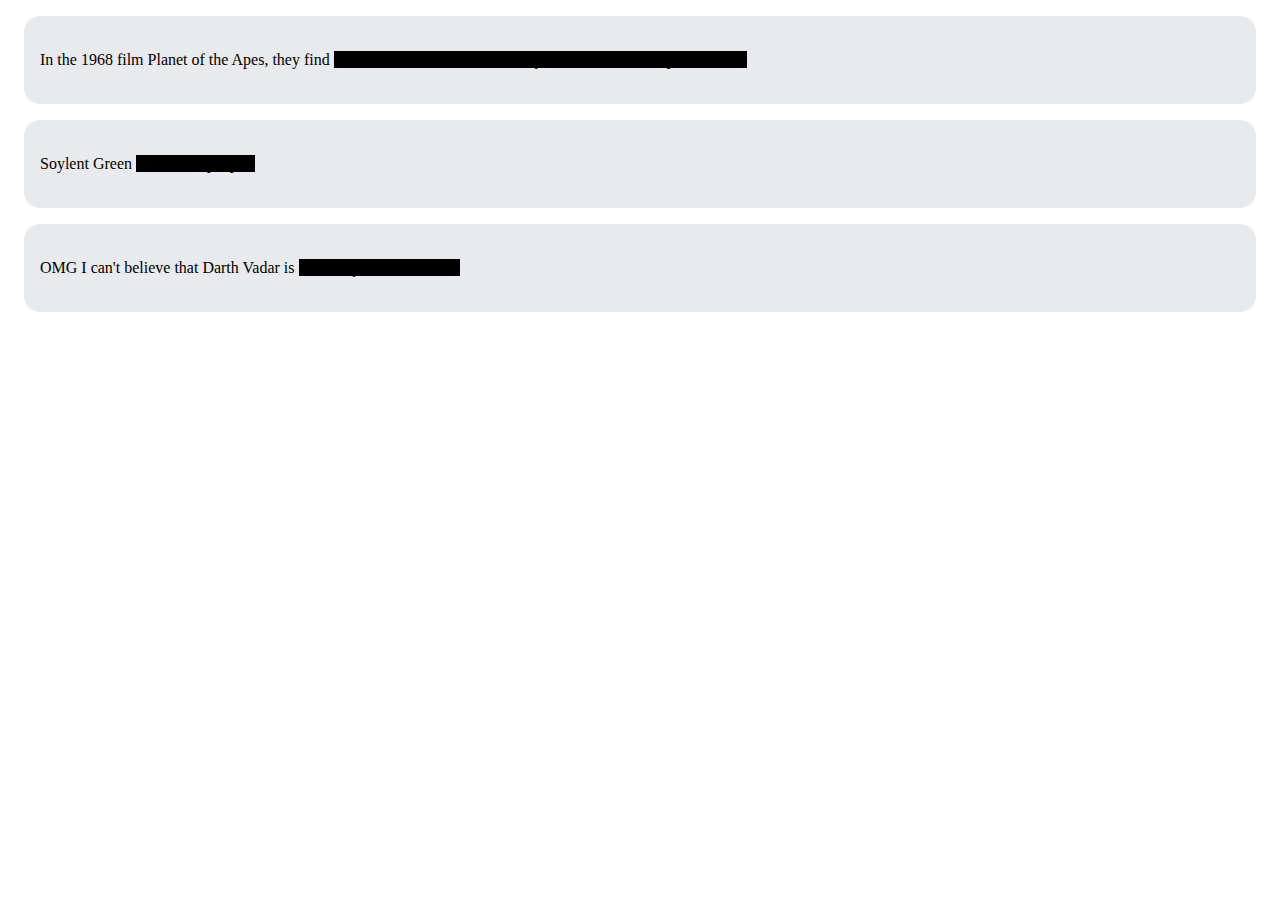
<file: 01-spoiler-revealer/index.html>
<!doctype html>
<html>
    <head>
        <title></title>
        <link rel="stylesheet" href="index.css">
    </head>
    <body>
        <div class="post">
            <p>In the 1968 film Planet of the Apes, they find  
                <span class="spoiler">the ruins 
                    of the Statue of Liberty. The Plant of the
                    Apes is Earth!</span>
            </p>
        </div>
        <div class="post">
            <p>Soylent Green  
                <span class="spoiler">is made of people!</span>
            </p>
        </div>
        <div class="post">
            <p>OMG I can't believe that Darth Vadar is 
                <span class="spoiler">Luke Skywalker's father!</span>
            </p>
        </div>
    </body>
</html>
</file>
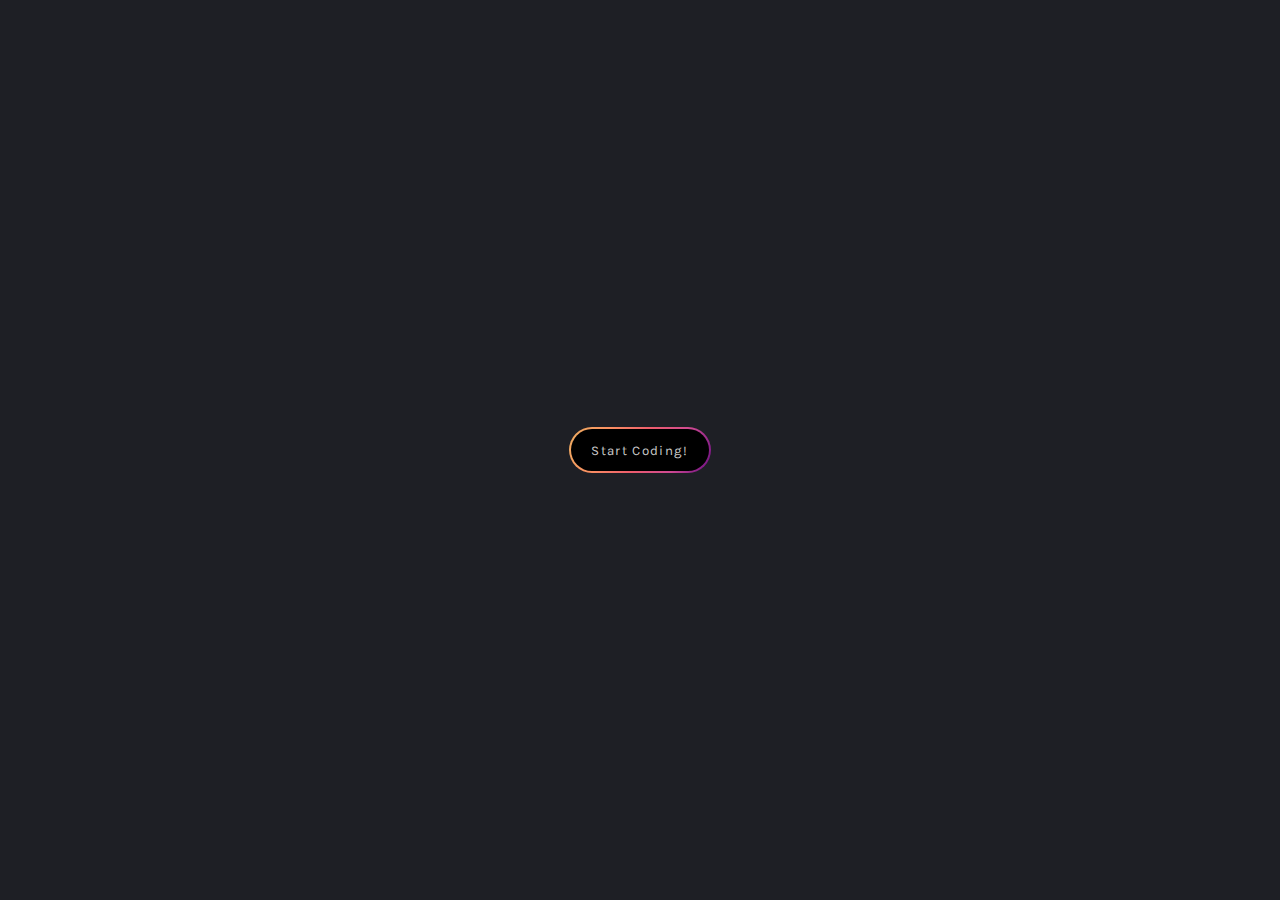
<file: 02-colourful-button/index.html>
<!doctype html>
<html>
    <head>
        <title></title>
        <link rel="stylesheet" href="index.css">
        <link rel="preconnect" href="https://fonts.googleapis.com">
        <link rel="preconnect" href="https://fonts.gstatic.com" crossorigin>
        <link href="https://fonts.googleapis.com/css2?family=Karla:ital,wght@0,400;0,800;1,200&display=swap" rel="stylesheet">
        <link rel="stylesheet" href="index.css">
    </head>
    <body>
        <div class="container">
            <div class="button-border">
                <button type="button" class="button">
                    Start Coding!
                </button>
            </div>
        </div>
    </body>
</html>
</file>
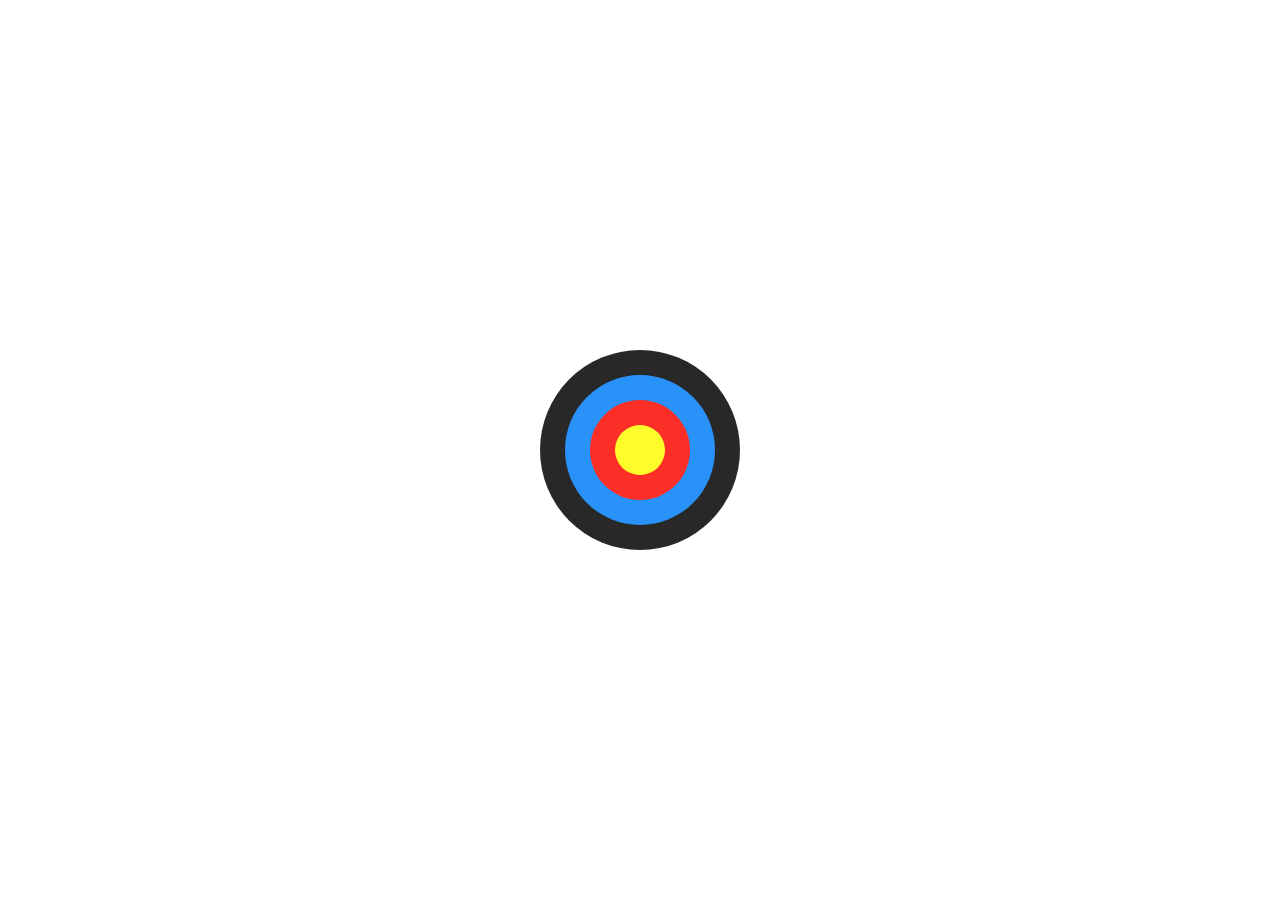
<file: 05-archery-target/index.html>
<!doctype html>
<html>
    <head>
        <title></title>
        <link rel="stylesheet" href="index.css">
    </head>
    <body>
        <div class="rings">
            <div class="ring ring-1">
                <div class="ring ring-2">
                    <div class="ring ring-3">
                        <div class="ring bullseye"></div>
                    </div>
                </div>
            </div>
        </div>
    </body>
</html>
</file>
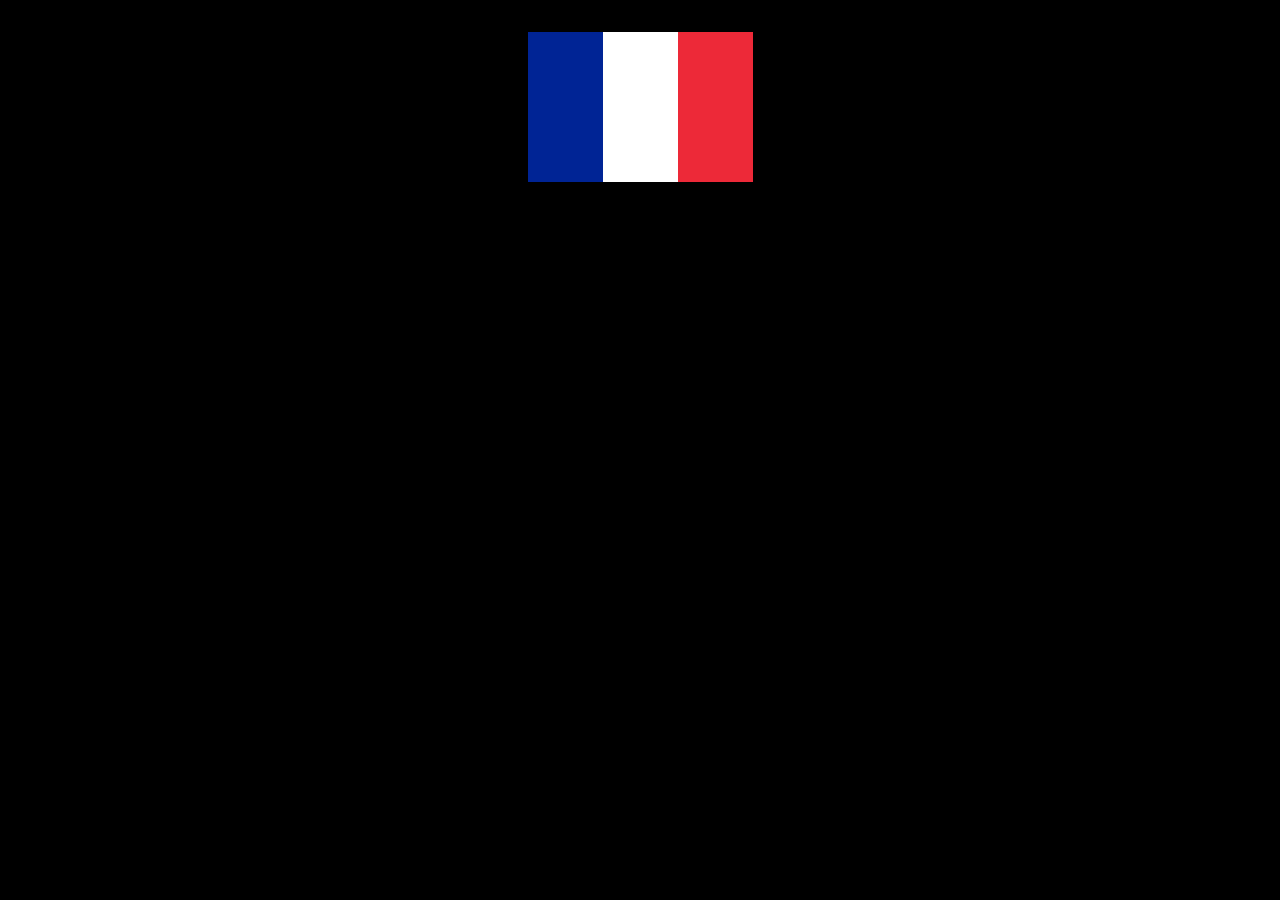
<file: 07-flag-of-france/index.html>
<!doctype html>
<html>
    <head>
        <title></title>
        <link rel="stylesheet" href="index.css">
    </head>
    <body>
        <div class="flag-france">
            <div class="blue stripe"></div>
            <div class="white stripe"></div>
            <div class="red stripe"></div>
        </div>
    </body>
</html>
</file>
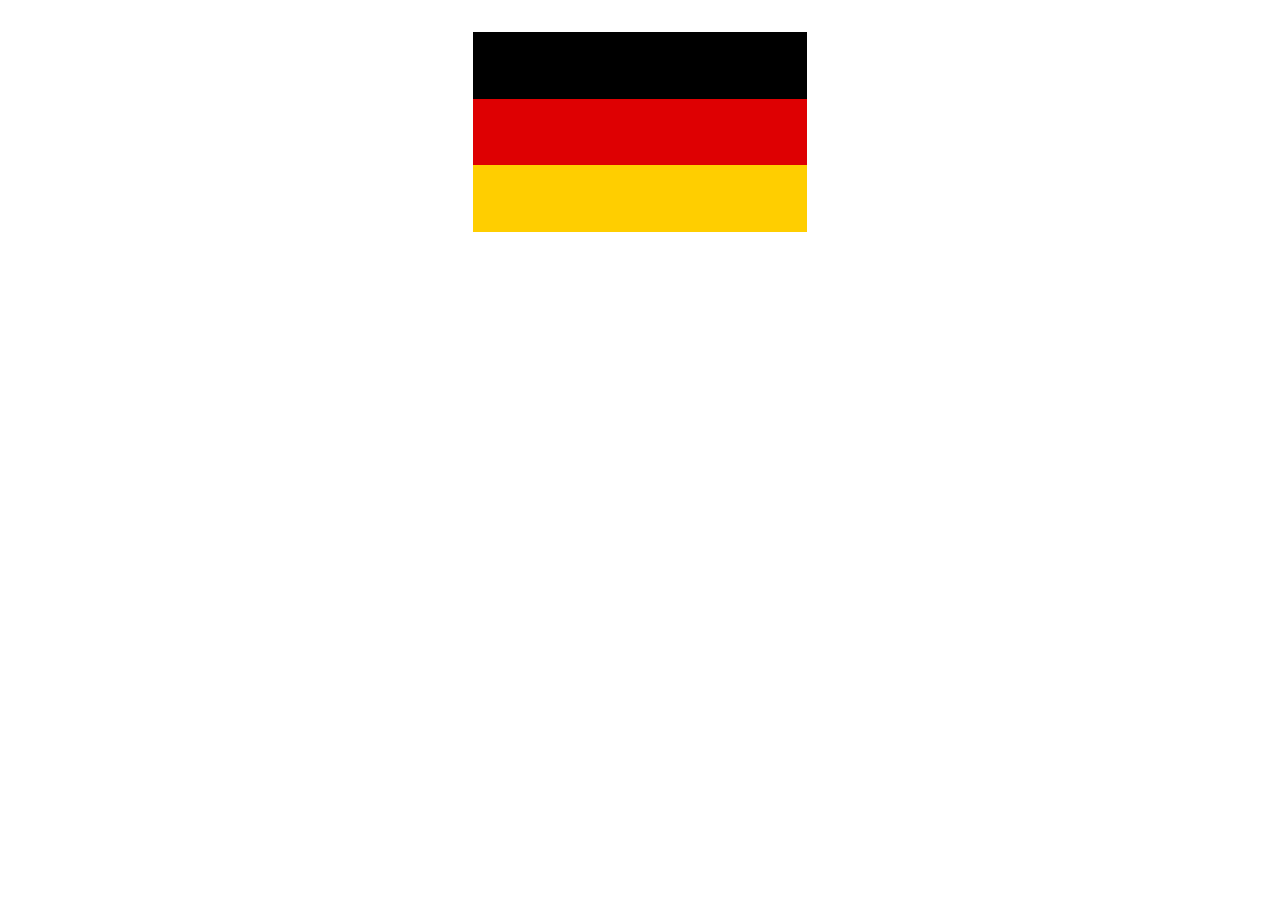
<file: 08-flag-of-germany/index.html>
<!doctype html>
<html>
    <head>
        <title></title>
        <link rel="stylesheet" href="index.css">
    </head>
    <body>
        <div class="flag-germany">
            <div class="black stripe"></div>
            <div class="red stripe"></div>
            <div class="yellow stripe"></div>
        </div>
    </body>
</html>
</file>
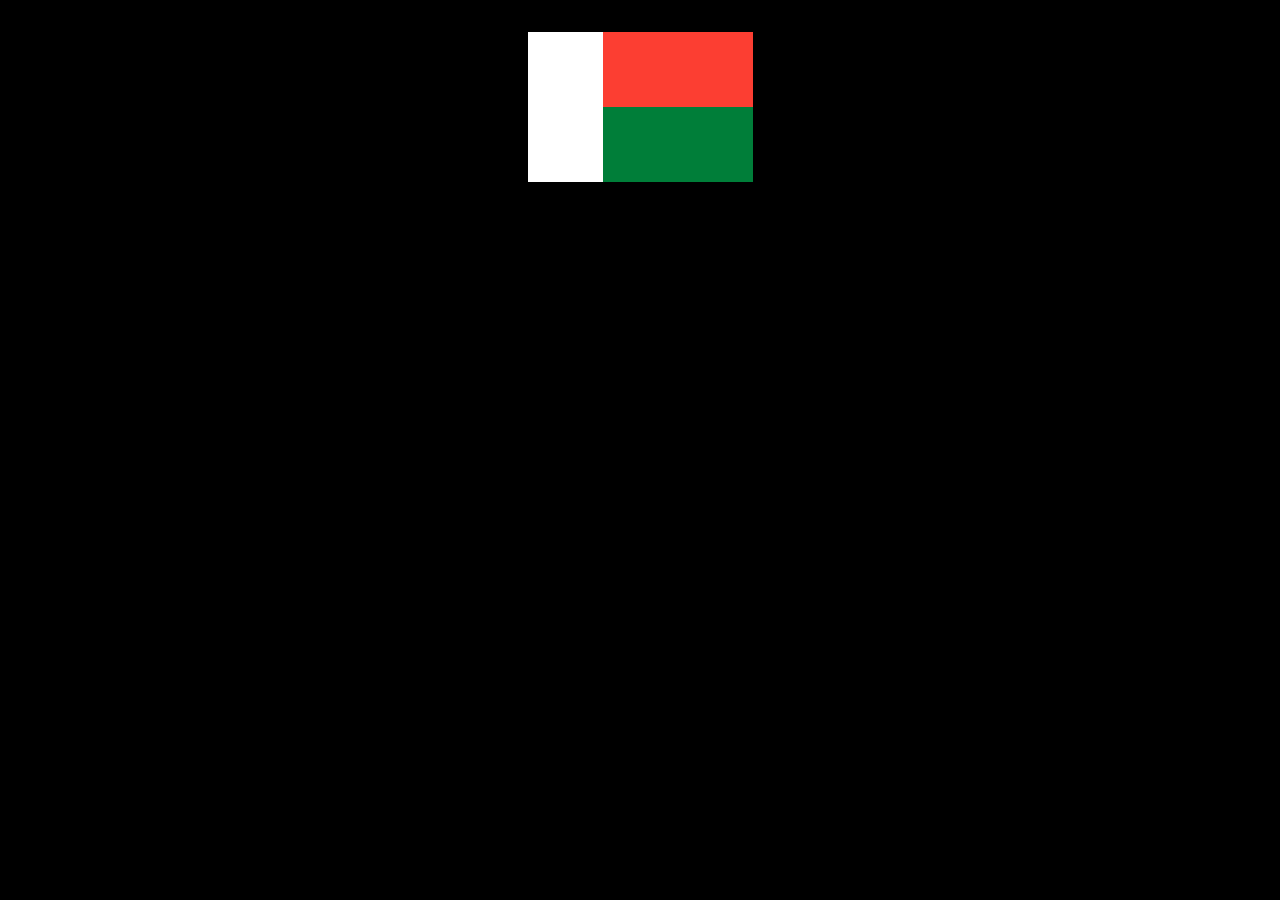
<file: 09-flag-of-madagascar/index.html>
<!doctype html>
<html>
    <head>
        <title></title>
        <link rel="stylesheet" href="index.css">
    </head>
    <body>
        <div class="flag-madagascar">
            <div class="white stripe"></div>
            <div>
                <div class="red stripe"></div>
                <div class="green stripe"></div>
            </div>
        </div>
    </body>
</html>
</file>
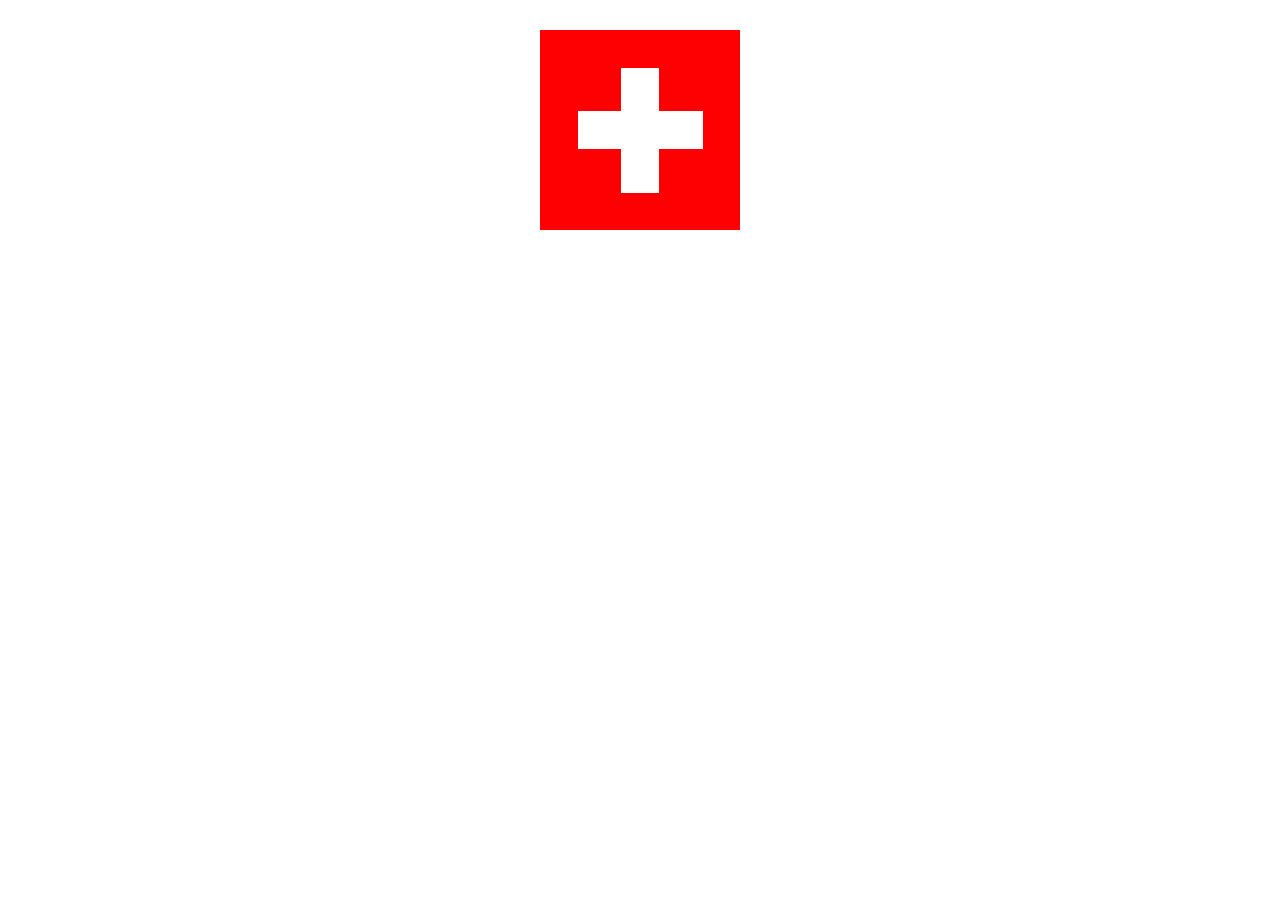
<file: 10-flag-of-switzerland/index.html>
<!doctype html>
<html>
    <head>
        <title></title>
        <link rel="stylesheet" href="index.css">
    </head>
    <body>
        <div class="flag flag-swiss">
            <div class="cross cross1"></div>
            <div class="cross cross2"></div>
        </div>
    </body>
</html>
</file>
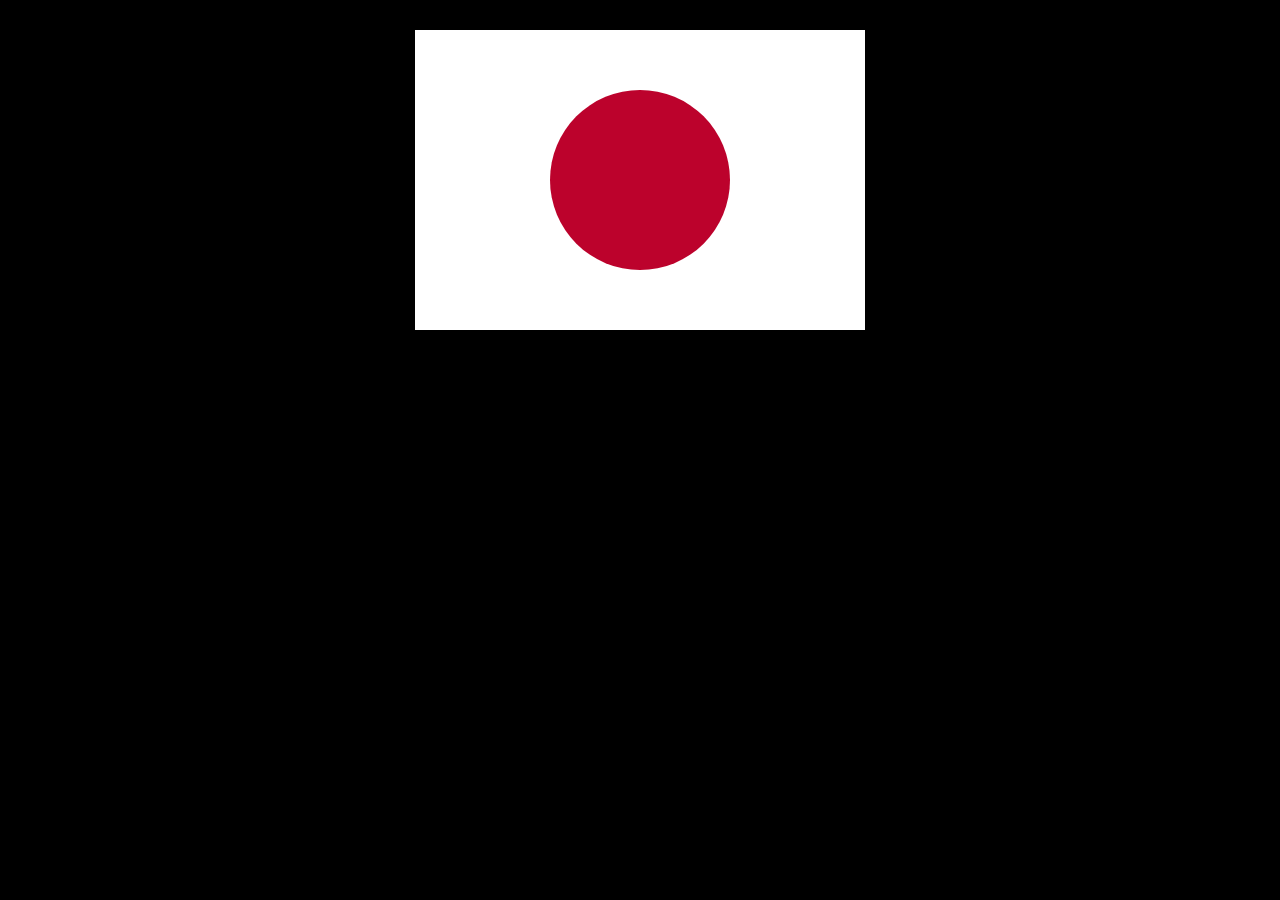
<file: 11-flag-of-japan/index.html>
<!doctype html>
<html>
    <head>
        <title></title>
        <link rel="stylesheet" href="index.css">
    </head>
    <body>
        <div class="flag flag-japan">
            <div class="circle"></div>
        </div>
    </body>
</html>
</file>
<file: 01-spoiler-revealer/index.css>
:root {
  --spoiler-color: #000;
}

p {
  line-height: 1.5em;
  
}

.post{
  background-color: #e8eaed;
  padding: 1em;
  margin: 1em;
  border-radius: 1em;
}

.spoiler {
  background: var(--spoiler-color);
  color: var(--spoiler-color);
  transition: all .5s ease-in;
}

.spoiler:hover {
  background: initial;
  color: initial;
}
</file>
<file: 02-colourful-button/index.css>
html, body {
    margin: 0;
    padding: 0;
    background-color: var(--body-bg);
    font-family: var(--font-family);
}

:root {
    --font-family: 'Karla', sans-serif;
    --body-bg: #1E1F25;
    --btn-bg: #000;
    --btn-color: #cbcbcb;
    --btn-color-hover: #fff;
    --grad-color1: #eeaf61;
    --grad-color2: #fb9062;
    --grad-color3: #ee5d6c;
    --grad-color4: #ce4993;
    --grad-color5: #6a0d83;
}

.container{
    display: flex;
    justify-content: center;
    align-items: center;
    height: 100vh;
}

.button-border{
    background: linear-gradient(115deg, #eeaf61, #fb9062, #ee5d6c, #ce4993, #6a0d83);
    padding: 2px;
    border-radius: 30px;
}

.button{
    border: none;
    background: var(--btn-bg);
    color: var(--btn-color);
    padding: 1em 1.5em;
    font-family: inherit;
    letter-spacing: .1em;
    border-radius: 30px;
    
}

.button-border:hover{
    background: linear-gradient(230deg, #eeaf61, #fb9062, #ee5d6c, #ce4993, #6a0d83);
}

.button-border:hover .button{
    color: var(--btn-color-hover);
    padding: 1.1em 1.6em;
}
</file>
<file: 05-archery-target/index.css>
:root {
    --black: #282828; 
    --blue: #2892f9; 
    --red: #fb2f27;
    --yellow: #fdfe29;
}

html, body {
    margin: 0;
    padding: 0;
} 

.rings, .ring{
    display: flex;
    justify-content: center;
    align-items: center;
    height: 100vh;
}

.ring{
    border-radius: 50%;
    
}

.ring-1{
    height: 200px;
    width: 200px;
    background: var(--black);


}

.ring-2{
    height: 150px;
    width: 150px;
    background-color: var(--blue);
}

.ring-3{
    height: 100px;
    width: 100px;
    background-color: var(--red);
}

.bullseye{
    height: 50px;
    width: 50px;
    background-color: var(--yellow);
}
</file>
<file: 07-flag-of-france/index.css>
html, body {
    margin: 0;
    padding: 0;
    background: black;
}

:root {
    --red: #ED2938;
    --white: #FFF;
    --blue: #002495;
    --flag-height: 150px;
}

.flag-france {
    display: flex;
    height: var(--flag-height);
    width: calc(var(--flag-height) * 3/2);
    margin: 2em auto; 
}

.stripe {
    flex-grow: 1;
}


.blue {
    background: var(--blue);
}

.white{
    background: var(--white);
}

.red{
    background: var(--red);
}
</file>
<file: 08-flag-of-germany/index.css>
html, body {
    margin: 0;
    padding: 0;
}

:root {
    --black: #000000;
    --red: #DE0002;
    --yellow: #FFCE00;
    --flag-height: 200px;
}

.flag-germany {
    display: grid;
    height: var(--flag-height);
    width: calc(var(--flag-height) * 5/3);
    margin: 2em auto; 
}


.black{
    background: var(--black);
}

.red{
    background: var(--red);
}

.yellow{
    background: var(--yellow);
}
</file>
<file: 09-flag-of-madagascar/index.css>
html, body {
    margin: 0;
    padding: 0;
    background: black;
}

:root {
    --white: #FFFFFF;
    --red: #FC3E32;
    --green: #007E39;
    --flag-height: 150px;
    --flag-width: calc(var(--flag-height) * 3 / 2);
}

.flag-madagascar{
    height: var(--flag-height);
    width: calc(var(--flag-height) * 3/2);
    margin: 2em auto;
    display: flex;
}

.white {
    background: var(--white);
    width: calc(var(--flag-height) / 2);
}

.red {
    background: var(--red);
    height: calc(var(--flag-height) / 2);
    width: var(--flag-height);
}

.green {
    background: var(--green);
    height: calc(var(--flag-height) / 2);
}
</file>
<file: 10-flag-of-switzerland/index.css>
html, body {
    margin: 0;
    padding: 0;
}

:root { 
    --white: #fff;
    --red: #FF0002;
    --flag-hw: 200px;
}

.flag-swiss{
    height: var(--flag-hw);
    width: var(--flag-hw);
    background: var(--red);
    margin: 30px auto;
    display: flex;
    justify-content: center;
    align-items: center;
    position: relative;
}

.cross1{
    height: calc(var(--flag-hw) * 3/16);
    width: calc(var(--flag-hw) * 5/8);
    background: var(--white);
}

.cross2{
    height: calc(var(--flag-hw) * 5/8);
    width: calc(var(--flag-hw) * 3/16);
    background: var(--white);
    position: absolute;   
}
</file>
<file: 11-flag-of-japan/index.css>
html, body {
    margin: 0;
    padding: 0;
    background: black;
}

:root {
    --white: #FFFFFF;
    --red: #BC022C;
    --flag-height: 300px;
}

.flag-japan{
    background: var(--white);
    height: var(--flag-height);
    width: calc(var(--flag-height) * 3/2);
    margin: 30px auto;
    display: flex;
    justify-content:center;
    align-items: center;
    
}

.circle{
    background: var(--red);
    height: calc(var(--flag-height) * 3/5);
    width: calc(var(--flag-height) * 3/5);
    border-radius: 50%;
    

}
</file>
